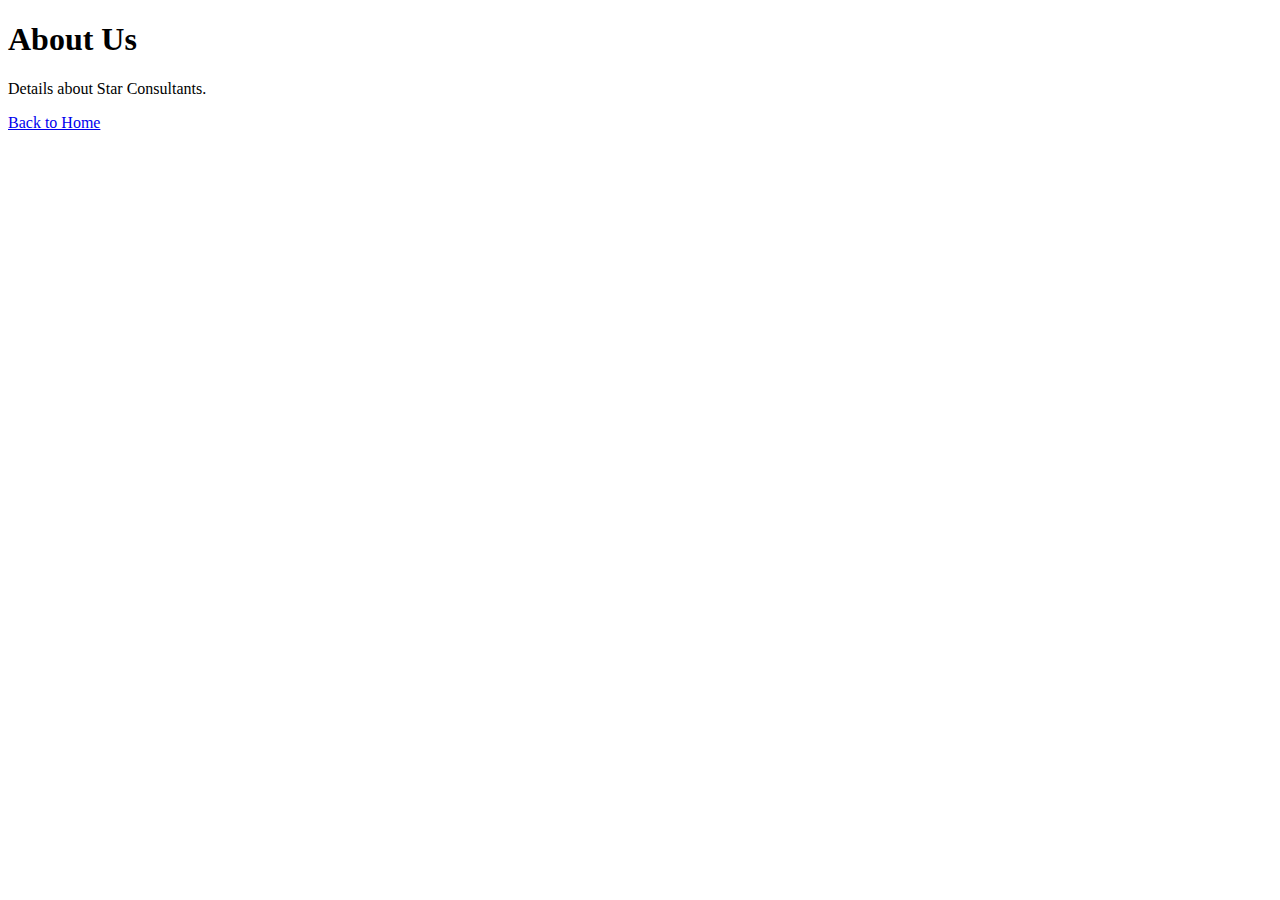
<file: pages/about.html>
<!DOCTYPE html>
<html lang="en">
<head>
    <meta charset="UTF-8">
    <meta name="viewport" content="width=device-width, initial-scale=1.0">
    <title>About Us</title>
</head>
<body>
    <h1>About Us</h1>
    <p>Details about Star Consultants.</p>
    <a href="/">Back to Home</a>
</body>
</html>
</file>
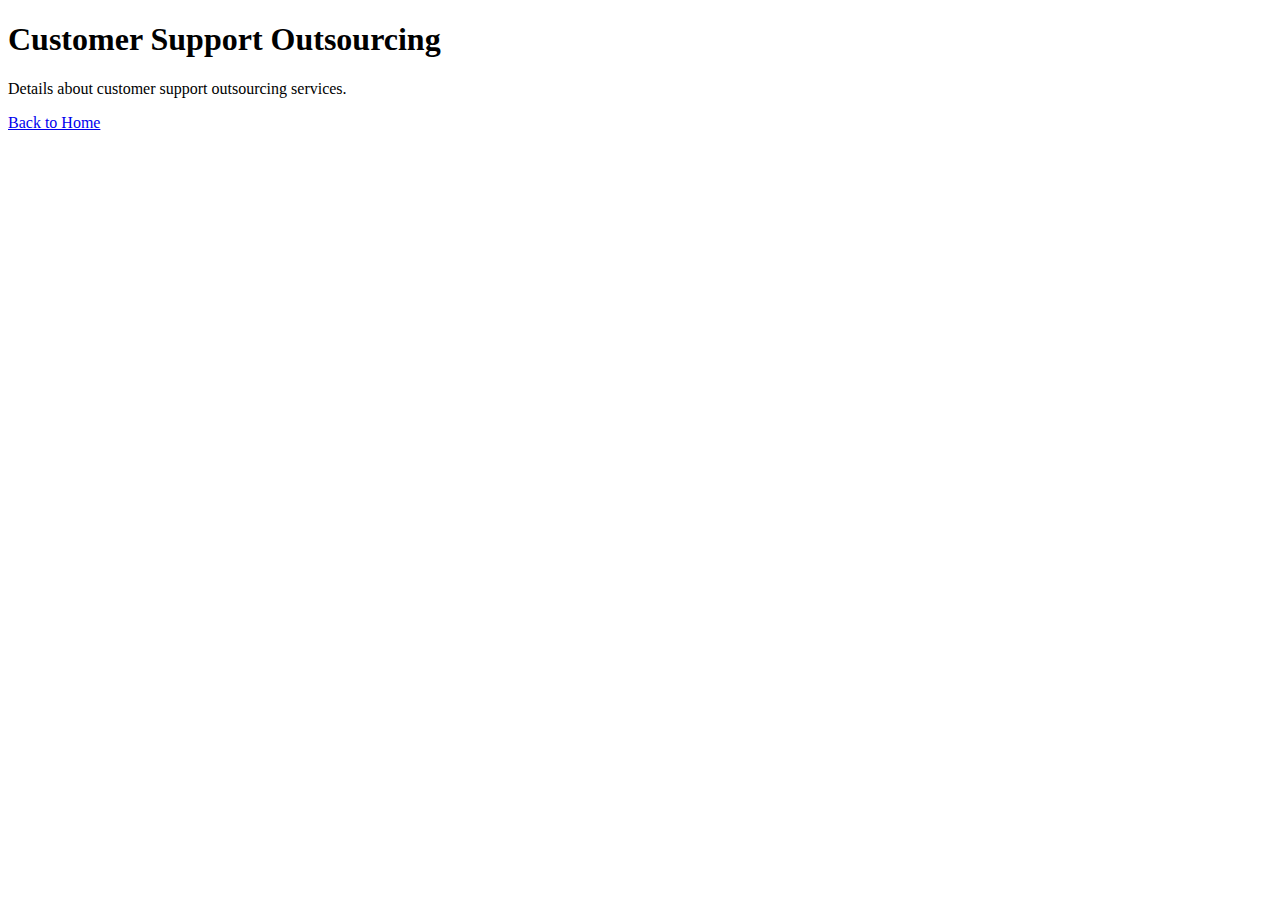
<file: pages/service1.html>
<!DOCTYPE html>
<html lang="en">
<head>
    <meta charset="UTF-8">
    <meta name="viewport" content="width=device-width, initial-scale=1.0">
    <title>Customer Support Outsourcing</title>
</head>
<body>
    <h1>Customer Support Outsourcing</h1>
    <p>Details about customer support outsourcing services.</p>
    <a href="/">Back to Home</a>
</body>
</html>
</file>
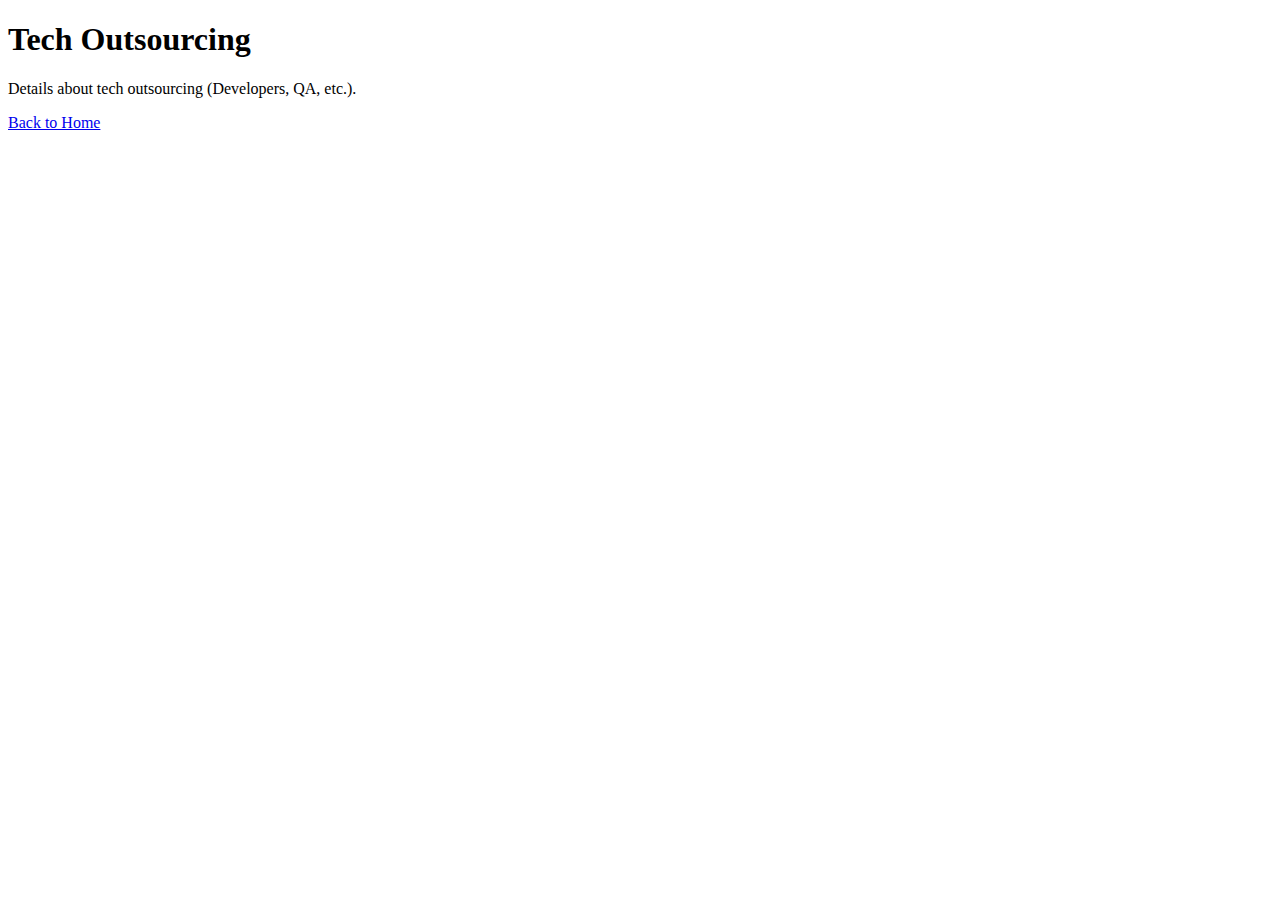
<file: pages/service2.html>
<!DOCTYPE html>
<html lang="en">
<head>
    <meta charset="UTF-8">
    <meta name="viewport" content="width=device-width, initial-scale=1.0">
    <title>Tech Outsourcing</title>
</head>
<body>
    <h1>Tech Outsourcing</h1>
    <p>Details about tech outsourcing (Developers, QA, etc.).</p>
    <a href="/">Back to Home</a>
</body>
</html>
</file>
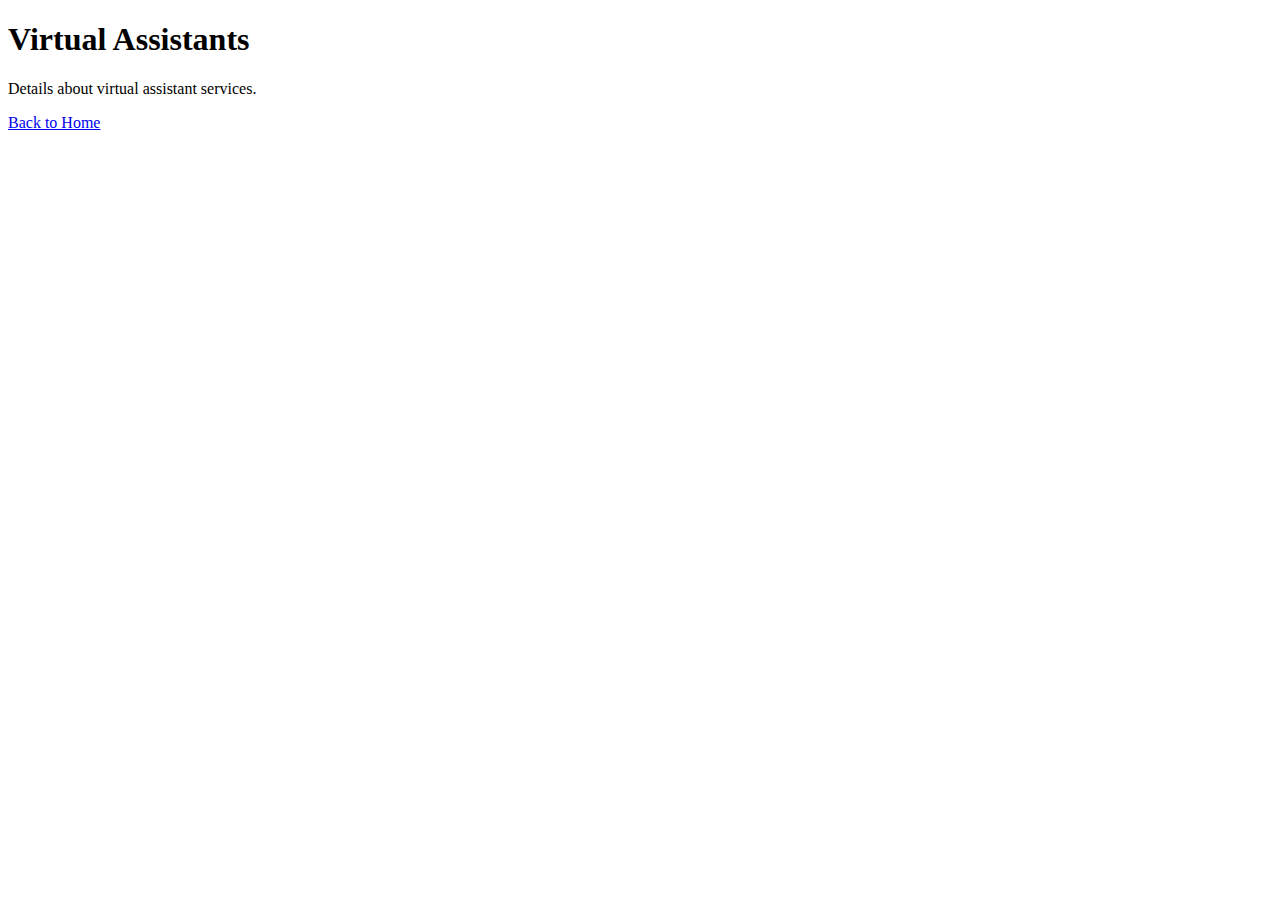
<file: pages/service3.html>
<!DOCTYPE html>
<html lang="en">
<head>
    <meta charset="UTF-8">
    <meta name="viewport" content="width=device-width, initial-scale=1.0">
    <title>Virtual Assistants</title>
</head>
<body>
    <h1>Virtual Assistants</h1>
    <p>Details about virtual assistant services.</p>
    <a href="/">Back to Home</a>
</body>
</html>
</file>
